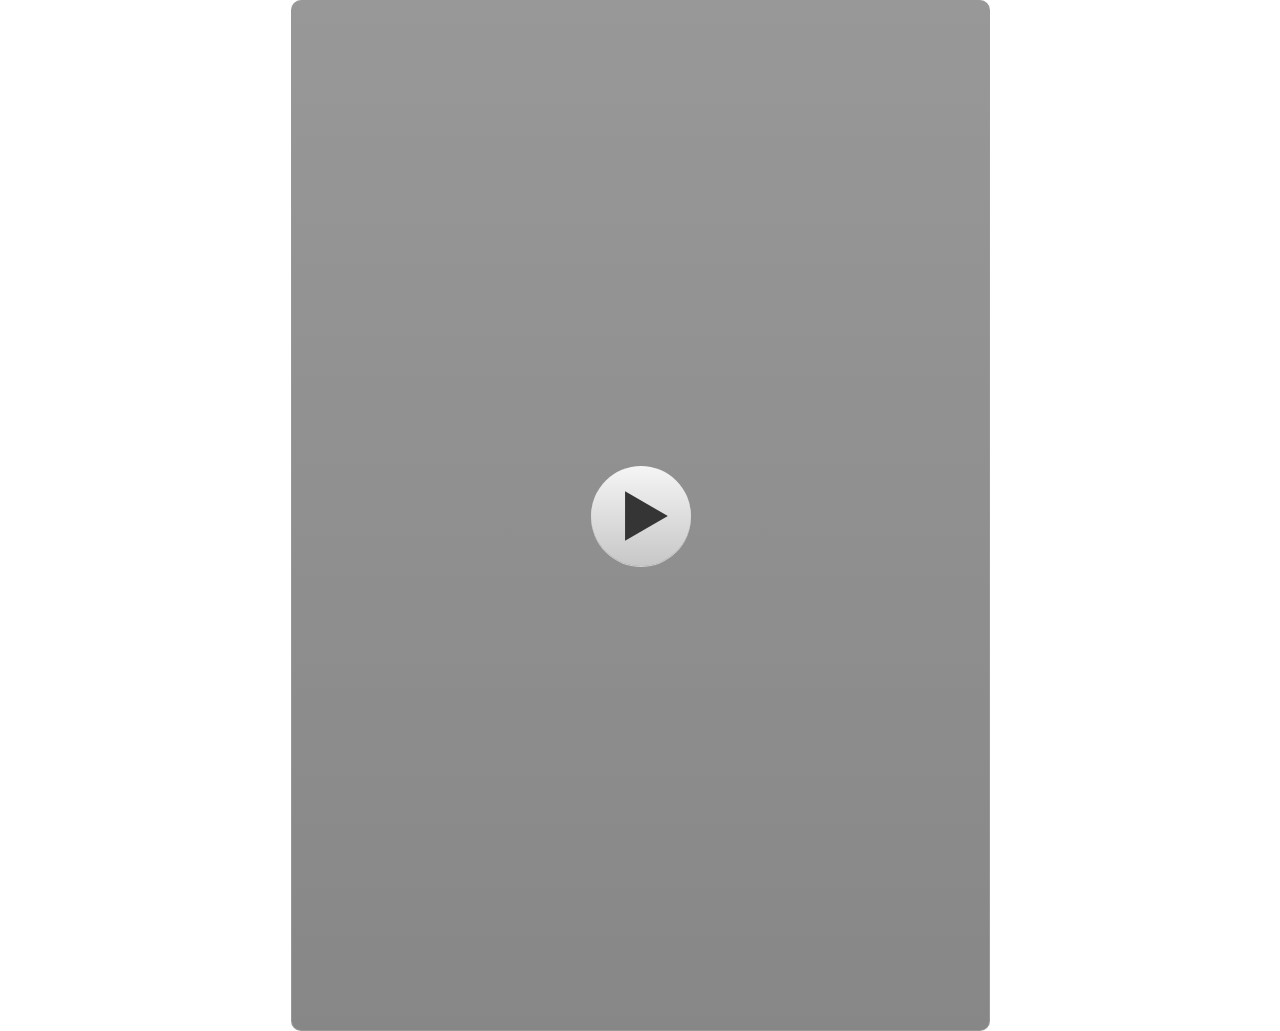
<file: index.html>
﻿<!doctype html>
<html lang="en-US">
<head>
  <meta charset="utf-8">
  <!-- Created using Storyline 3 - http://www.articulate.com  -->
  <!-- version: 3.20.30234.0 -->
  <title>ZAKAT </title>
  <meta http-equiv="x-ua-compatible" content="IE=edge"/>
  <meta name="viewport" content="width=device-width,initial-scale=1,user-scalable=no,shrink-to-fit=no,minimal-ui"/>
  <meta name="apple-mobile-web-app-capable" content="yes"/>
  <style>
    html, body { height: 100%; padding: 0; margin: 0 }
    #app { height: 100%; width: 100%; }
  </style>

  <script>
    window.DS = {};
    window.globals = {
      DATA_PATH_BASE: '',
      HAS_FRAME: true,
      HAS_SLIDE: true,

      lmsPresent: false,
      tinCanPresent: false,
      cmi5Present: false,
      aoSupport: false,
      scale: 'noscale',
      captureRc: false,
      browserSize: 'optimal',
      bgColor: '#FFFFFF',
      features: '',
      themeName: 'classic',
      preloaderColor: '#FFFFFF',
      suppressAnalytics: false,
      productChannel: 'perpetual',
      publishSource: 'storyline',
      aid: '',
      cid: '61bd7231-e3bb-4292-938d-1d99dc010aa3',
      playerVersion: '3.20.30234.0',
      publishTimestamp: '2026-03-08T06:14:10.4721598Z',
      maxIosVideoElements: 10,
      connectionSettings: { },

      
      parseParams: function(qs) {
        if (window.globals.parsedParams != null) {
          return window.globals.parsedParams;
        }
        qs = (qs || window.location.search.substr(1)).split('+').join(' ');
        var params = {},
            tokens,
            re = /[?&]?([^=]+)=([^&]*)/g;

        while (tokens = re.exec(qs)) {
          params[decodeURIComponent(tokens[1]).trim()] =
            decodeURIComponent(tokens[2]).trim();
        }
        window.globals.parsedParams = params;
        return params;
      }

    };
  </script>
  <script>
    var isIe11 = ('ActiveXObject' in window || window.MSBlobBuilder != null)
      && window.msCrypto != null && !window.ActiveXObject;
    if (isIe11) {
      window.globals.unsupportedBrowser = true;
      document.write(atob('[base64]'));
    }
  </script>
  
  <script>window.THREE = { };</script>
  
</head>
<body style="background: #FFFFFF" class="cs-HTML theme-classic">
  <!-- 360 -->
  <script>!function(){var e,i=/iPhone/i,o=/iPod/i,n=/iPad/i,t=/\biOS-universal(?:.+)Mac\b/i,r=/\bAndroid(?:.+)Mobile\b/i,a=/Android/i,d=/(?:SD4930UR|\bSilk(?:.+)Mobile\b)/i,p=/Silk/i,l=/Windows Phone/i,u=/\bWindows(?:.+)ARM\b/i,b=/BlackBerry/i,s=/BB10/i,c=/Opera Mini/i,f=/\b(CriOS|Chrome)(?:.+)Mobile/i,h=/Mobile(?:.+)Firefox\b/i,v=function(e){return void 0!==e&&"MacIntel"===e.platform&&"number"==typeof e.maxTouchPoints&&e.maxTouchPoints>1&&"undefined"==typeof MSStream};e=function(e){var m={userAgent:"",platform:"",maxTouchPoints:0};e||"undefined"==typeof navigator?"string"==typeof e?m.userAgent=e:e&&e.userAgent&&(m={userAgent:e.userAgent,platform:e.platform,maxTouchPoints:e.maxTouchPoints||0}):m={userAgent:navigator.userAgent,platform:navigator.platform,maxTouchPoints:navigator.maxTouchPoints||0};var g=m.userAgent,y=g.split("[FBAN");void 0!==y[1]&&(g=y[0]),void 0!==(y=g.split("Twitter"))[1]&&(g=y[0]);var A=function(e){return function(i){return i.test(e)}}(g),w={apple:{phone:A(i)&&!A(l),ipod:A(o),tablet:!A(i)&&(A(n)||v(m))&&!A(l),universal:A(t),device:(A(i)||A(o)||A(n)||A(t)||v(m))&&!A(l)},amazon:{phone:A(d),tablet:!A(d)&&A(p),device:A(d)||A(p)},android:{phone:!A(l)&&A(d)||!A(l)&&A(r),tablet:!A(l)&&!A(d)&&!A(r)&&(A(p)||A(a)),device:!A(l)&&(A(d)||A(p)||A(r)||A(a))||A(/\bokhttp\b/i)},windows:{phone:A(l),tablet:A(u),device:A(l)||A(u)},other:{blackberry:A(b),blackberry10:A(s),opera:A(c),firefox:A(h),chrome:A(f),device:A(b)||A(s)||A(c)||A(h)||A(f)},any:!1,phone:!1,tablet:!1};return w.any=w.apple.device||w.android.device||w.windows.device||w.other.device,w.phone=w.apple.phone||w.android.phone||w.windows.phone,w.tablet=w.apple.tablet||w.android.tablet||w.windows.tablet,w}(),"object"==typeof exports&&"undefined"!=typeof module?module.exports=e:"function"==typeof define&&define.amd?define((function(){return e})):this.isMobile=e}();
    window.isMobile.apple.tablet = window.isMobile.apple.tablet ||
      (navigator.platform === 'MacIntel' && navigator.maxTouchPoints > 1);
    window.isMobile.apple.device = window.isMobile.apple.device || window.isMobile.apple.tablet;
    window.isMobile.tablet = window.isMobile.tablet || window.isMobile.apple.tablet;
    window.isMobile.any = window.isMobile.any || window.isMobile.apple.tablet;
  </script>

  <div id="focus-sink" tabindex="-1"></div>

  <div id="preso"></div>
  <script>
    (function() {

      var classTypes = [ 'desktop', 'mobile', 'phone', 'tablet' ];

      var addDeviceClasses = function(prefix, testObj) {
        var curr, i;
        for (i = 0; i < classTypes.length; i++) {
          curr = classTypes[i];
          if (testObj[curr]) {
            document.body.classList.add(prefix + curr);
          }
        }
      };

      var params = window.globals.parseParams(),
          isDevicePreview = params.devicepreview === '1',
          isPhoneOverride = params.deviceType === 'phone' || (isDevicePreview && params.phone == '1'),
          isTabletOverride = (params.deviceType === 'tablet' || isDevicePreview) && !isPhoneOverride,
          isMobileOverride = isPhoneOverride || isTabletOverride;

      var deviceView = {
        desktop: !window.isMobile.any && !isMobileOverride,
        mobile: window.isMobile.any || isMobileOverride,
        phone: isPhoneOverride || (window.isMobile.phone && !isTabletOverride),
        tablet: isTabletOverride || window.isMobile.tablet
      };

      window.globals.deviceView = deviceView;
      window.isMobile.desktop = !window.isMobile.any;
      window.isMobile.mobile = window.isMobile.any;

      addDeviceClasses('view-', deviceView);

    })();
  </script>
  
  <script src='story_content/user.js' type=text/javascript></script>
  <div class="slide-loader"></div>

  <script>
    if (window.globals.deviceView.isMobile) { var doc = document, loader = doc.body.querySelector('.slide-loader'); [ 1, 2, 3 ].forEach(function(n) { var d = doc.createElement('div'); d.style.backgroundColor = window.globals.preloaderColor; d.classList.add('mobile-loader-dot'); d.classList.add('dot' + n); loader.appendChild(d); }); }
  </script>

  <div class="mobile-load-title-overlay" style="display: none">
    <div class="mobile-load-title">ZAKAT </div>
  </div>

  <div class="mobile-chrome-warning"></div>

  
<style>
  .warn-connection-dialog {
    display: none;
    background: transparent;
    pointer-events: none;
    position: fixed;
    left: 0;
    top: 0;
    width: 100%;
    height: 100%;
    z-index: 999;
  }

  .warn-connection-content {
    border-radius: 4px;
    background: white;
    border: 1px solid #E7E7E7;
    color: #333333;
    box-shadow: 0 2px 4px rgba(0, 0, 0, 0.25);
    transition: all 150ms ease-out;
    position: absolute;
    white-space: nowrap;
  }

  .view-phone.is-landscape .warn-connection-content {
    left: 23px;
    bottom: 23px;
  }

  .view-tablet.is-landscape .warn-connection-content {
    left: 50%;
    top: 20px;
    transform: translateX(-50%);
  }

  .is-portrait .warn-connection-content {
    transform: translate(-50%, calc(-100% - 15px));
  }

  .warn-connection-content p {
    display: inline-block;
    margin: 0 8px 0 0;
    line-height: 33px;
    font-size: 11px;
  }

  .warn-connection-content svg {
    position: relative;
    vertical-align: middle;
    margin: 0 2px 2px 8px;
  }

  .view-desktop .warn-connection-content {
    left: 1.5em;
    bottom: 1.5em;
  }

  .view-desktop .warn-connection-content p {
    font-size: 1.1em;
  }

  .is-offline .warn-connection-dialog {
    display: block;
  }

  .is-offline .cs-panel * {
    pointer-events: none !important;
  }

  .is-offline .cs-panel {
    pointer-events: all !important;
  }

  .is-offline #nav-controls * {
    pointer-events: none !important;
  }

  .is-offline #nav-controls {
    pointer-events: all !important;
  }
</style>

<div class="warn-connection-dialog">
  <div class="warn-connection-content">
    <svg width="17" height="15" viewBox="0 0 17 15" xmlns="http://www.w3.org/2000/svg">
      <path fill="#8F0000" stroke="white" d="M16.07,12.98 L15.88,12.23 L9.51,1.21 C8.97,0.26,7.6,0.26,7.06,1.21 L0.69,12.23 C0.15,13.16,0.81,14.36,1.91,14.36 H14.65 C15.47,14.36,16.05,13.7,16.07,12.98 Z"/>
      <path fill="white" stroke="white" d="M8.58,5.5 C8.35,5.28,8.5,5.35,8.21,5.32 C8.09,5.35,7.97,5.49,7.96,5.67 C7.97,5.79,7.98,5.92,7.98,6.04 L7.98,6.04 C7.99,6.17,8,6.31,8.01,6.43 L8.01,6.44 C8.03,6.92,8.06,7.41,8.09,7.9 L8.09,7.9 C8.12,8.39,8.14,8.88,8.17,9.37 C8.17,9.39,8.18,9.42,8.2,9.44 C8.23,9.46,8.25,9.47,8.28,9.47 C8.31,9.47,8.34,9.46,8.35,9.44 C8.37,9.43,8.38,9.4,8.39,9.35 L8.39,9.34 C8.39,9.24,8.4,9.15,8.4,9.05 L8.4,9.05 C8.41,8.96,8.41,8.86,8.42,8.75 C8.43,8.44,8.45,8.12,8.47,7.81 L8.47,7.81 C8.49,7.49,8.51,7.18,8.53,6.87 C8.55,6.46,8.56,6.05,8.59,5.64 L8.6,5.62 C8.6,5.57,8.59,5.53,8.58,5.5 L8.21,5.32 Z"/>
      <circle fill="white" stroke="white" cx="8.3" cy="11.35" r="0.3"/>
    </svg>
    <p>You are offline. Trying to reconnect...</p>
  </div>
</div>

<script>
  (function() {
    window.DS.connection = {
      warningShown: false,
      assets: {},
      loadingAssetGroup: false,
      retryDelay: 500
    };

    // @TODO this is POC code and can be cleaned up a bit more if we move forward
    // with the feature



    // The `window.globals.features` variable must be set in `webpack.dev.config` when testing locally - it is not enough
    // to have it in the data - but it must be set there as well.
    var useConnectionMessages = window.AbortController != null &&
      window.location.protocol != 'file:' &&
      window.globals.features.indexOf('ConnectionMessages') != -1;

    window.DS.connection.useConnectionMessages = useConnectionMessages

    var assetCount = 0;
    var checkLoadedId;
    var connectionSettings = window.globals.connectionSettings;

    if (useConnectionMessages && connectionSettings != null) {
      var contentEl = document.querySelector('.warn-connection-content');
      var messageEl = contentEl.querySelector('p')

      if (connectionSettings.useDarkTheme) {
        contentEl.style.borderColor = '#BABBBA';
        contentEl.style.backgroundColor = '#282828';
        contentEl.style.color = '#FFFFFF';
      }

      if (connectionSettings.message != null) {
        messageEl.textContent = window.decodeURIComponent(connectionSettings.message);
      }
    }

    function checkAssetsReady() {
      for (var i in DS.connection.assets) {
        if (!DS.connection.assets[i].success) {
          return false;
        }
      }
      return true;
    }

    function stopAssetGroup() {
      if (!useConnectionMessages) { return; }

      assetCount = 0;

      DS.connection.oldAssetGroup = DS.connection.assets;
      DS.connection.assets = {};
      DS.connection.loadingAssetGroup = false;
      clearInterval(checkLoadedId);
    }

    function startAssetGroup() {
      if (!useConnectionMessages) { return; }
      var ticks = 0;
      clearInterval(checkLoadedId);
      checkLoadedId = setInterval(function() {
        var loaded = 0;
        if (assetCount === 0 && loaded === 0) {
          clearInterval(checkLoadedId);
          return;
        }

        for (var i in DS.connection.assets) {
          if (DS.connection.assets[i].success) {
            loaded++;
          }
        }

        if (assetCount === loaded && checkAssetsReady()) {
          for (var i in DS.connection.assets) {
            if (DS.connection.assets[i].action) {
              DS.connection.assets[i].action();
            }
          }
          hideWarning();
          stopAssetGroup();
        }
      }, 100)
    }

    function requiredAsset(url, action, retry, type) {
      if (!useConnectionMessages) { return; }
      if (DS.connection.assets[url]) { return; }

      DS.connection.assets[url] = {
        success: false, action: action, retry: retry, type: type
      };
      assetCount = Object.keys(DS.connection.assets).length;
      if (!DS.connection.loadingAssetGroup) {
        startAssetGroup();
      }
      DS.connection.loadingAssetGroup = true;
    }

    function assetLoaded(url) {
      if (!useConnectionMessages) { return; }
      if (DS.connection.assets[url]) {
        DS.connection.assets[url].success = true;
      }
    }

    function assetFailed(url) {
      if (!useConnectionMessages) { return; }
      if (!DS.connection.assets[url]) {
        if (/\.js$/.test(url)) {
          setTimeout(function() {
            if (DS.connection.lastSlideLoaded != null) {
              DS.connection.lastSlideLoaded();
            }
          }, DS.connection.retryDelay);
        }
        return;
      }
      if (!DS.connection.warningShown) { showWarning(); }
      if (DS.connection.assets[url].retry) {
        setTimeout(function() {
          if (!DS.connection.assets[url].success) {
            DS.connection.assets[url].retry()
          }
        }, DS.connection.retryDelay);
      }
    }

    function hideWarning() {
      document.body.classList.remove('is-offline');
      DS.connection.warningShown = false;
    }
    DS.connection.hideWarning = hideWarning

    function showWarning(btn) {
      document.body.classList.add('is-offline')
      DS.connection.warningShown = true;
      updateWarningPosition();
    }

    function updateWarningPosition() {
      if (!DS.connection.warningShown) {
        return;
      }

      var isPortrait = document.body.classList.contains('is-portrait');
      var warningEl = document.querySelector('.warn-connection-content');

      if (isPortrait) {
        var slide = document.querySelector('.primary-slide');
        var slideRect = slide.getBoundingClientRect();

        warningEl.style.top = `${slideRect.top}px`
        warningEl.style.left = `${slideRect.left + slideRect.width / 2}px`
      } else {
        warningEl.style.top = null;
        warningEl.style.left = null;
      }

      window.requestAnimationFrame(updateWarningPosition);
    }

    // these will all be noops if the feature flag isn't set in
    // the data and `window.globals.features`
    DS.connection.requiredAsset = requiredAsset;
    DS.connection.assetLoaded = assetLoaded;
    DS.connection.assetFailed = assetFailed;
    DS.connection.stopAssetGroup = stopAssetGroup;
    DS.connection.startAssetGroup = startAssetGroup;
  })();
</script>


  <script>
    
    if (window.autoSpider && window.vInterfaceObject) {
      document.querySelector('.mobile-load-title-overlay').style.display = 'none';
    }
  </script>

  

  <link rel="stylesheet" href="html5/data/css/output.min.css" data-noprefix/>
</body>
<script src="html5/lib/scripts/bootstrapper.min.js"></script>
<audio src="" id="bgSong" preload="auto" autoplay loop></audio>
</html>
</file>
